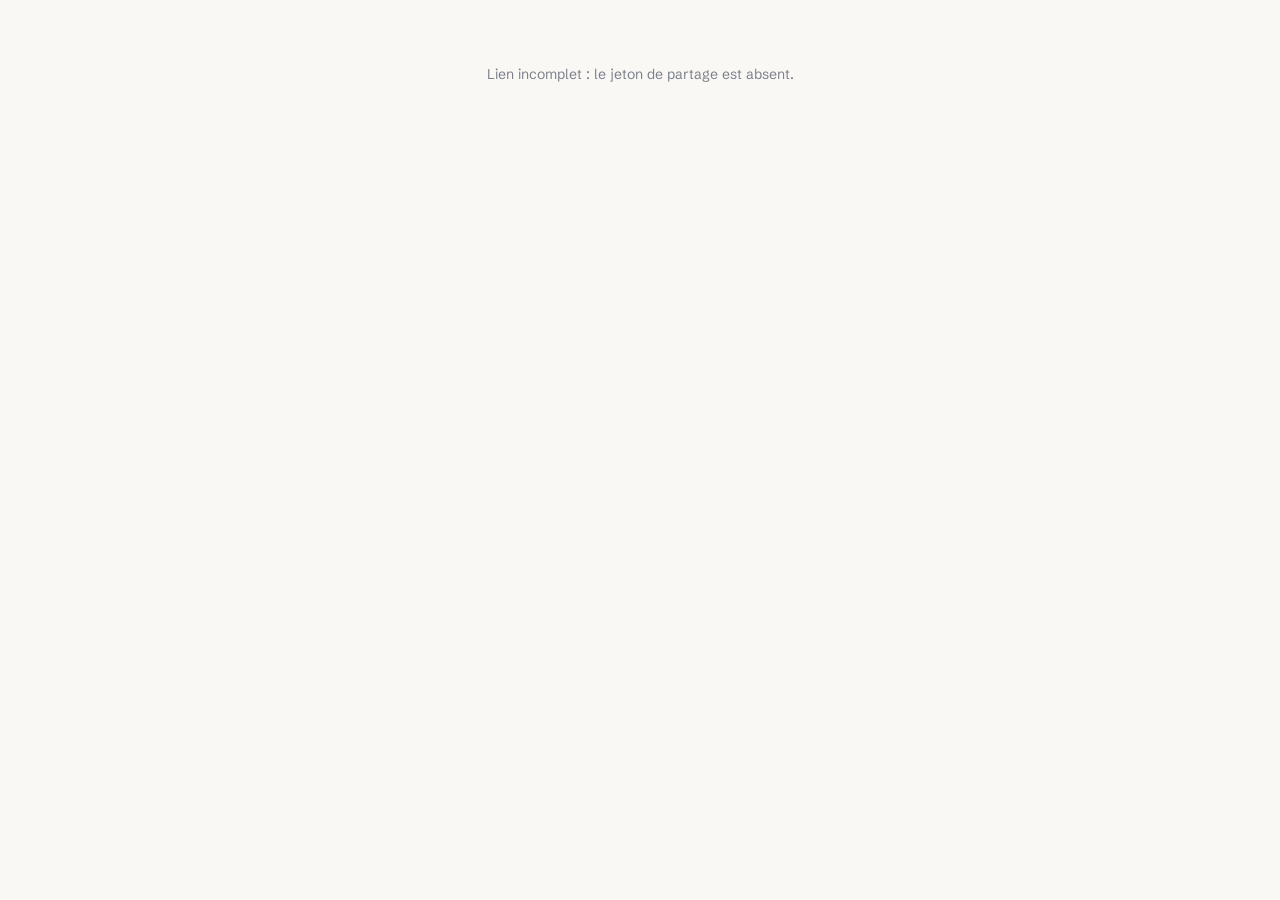
<file: share.html>
<!doctype html>
<html lang="fr">
<head>
  <meta charset="UTF-8" />
  <meta name="viewport" content="width=device-width,initial-scale=1,viewport-fit=cover" />
  <meta name="theme-color" content="#101115" />
  <meta name="robots" content="noindex,nofollow" />
  <title>Projet partagé — La Cigogne D'Ailleurs</title>
  <link rel="preconnect" href="https://fonts.googleapis.com">
  <link rel="preconnect" href="https://fonts.gstatic.com" crossorigin>
  <link href="https://fonts.googleapis.com/css2?family=Schibsted+Grotesk:wght@400;500;600;700&display=swap" rel="stylesheet">
  <link rel="stylesheet" href="css/style.css" />
  <style>
    /* Vue client : une seule colonne, aucune commande d'édition. */
    body.share { background: var(--paper-warm); color: var(--ink); }
    .share-page { max-width: 1080px; margin: 0 auto; padding: 24px 20px 64px; }
    .share-top { display: flex; align-items: center; justify-content: space-between; gap: 16px; margin-bottom: 20px; }
    .share-top h1 { font-size: 22px; margin: 0; }
    .share-top small { color: var(--ink-mute); }
    .share-badge {
      padding: 4px 10px; border-radius: 999px; font-size: 12px; font-weight: 600;
      background: color-mix(in srgb, var(--brand) 26%, transparent);
    }
    .share-media {
      background: var(--stage); border-radius: 16px; overflow: hidden;
      display: grid; place-items: center; min-height: 260px; margin-bottom: 20px;
    }
    .share-media img { display: block; max-width: 100%; max-height: 72vh; }
    .share-grid { display: grid; grid-template-columns: 1.4fr 1fr; gap: 20px; align-items: start; }
    .share-items { display: grid; gap: 8px; }
    .share-item {
      display: grid; grid-template-columns: 44px 1fr auto; gap: 10px; align-items: center;
      padding: 10px; background: var(--paper); border: 1px solid var(--line); border-radius: 12px;
    }
    .share-item span.media { width: 44px; height: 34px; display: grid; place-items: center; }
    .share-item span.media svg, .share-item span.media img { max-width: 100%; max-height: 100%; }
    .share-item b { font-size: 13.5px; font-weight: 600; }
    .share-item small { display: block; color: var(--ink-mute); font-size: 11.5px; }
    .share-item i { font-style: normal; font-variant-numeric: tabular-nums; font-weight: 600; }
    .share-total { display: flex; justify-content: space-between; padding: 14px 10px 0; font-size: 16px; font-weight: 700; }
    .comment { padding: 10px; border: 1px solid var(--line); border-radius: 12px; background: var(--paper); margin-bottom: 8px; }
    .comment strong { display: block; font-size: 13px; }
    .comment small { color: var(--ink-mute); font-size: 11.5px; }
    .comment p { margin: 6px 0 0; font-size: 13.5px; }
    .share-state { padding: 40px 20px; text-align: center; color: var(--ink-mute); }
    textarea {
      width: 100%; min-height: 84px; padding: 10px; font: inherit; resize: vertical;
      border: 1px solid var(--line); border-radius: 10px; background: var(--paper); color: var(--ink);
    }
    @media (max-width: 860px) { .share-grid { grid-template-columns: 1fr; } }
  </style>
</head>
<body class="share">
  <main class="share-page">
    <div id="shareState" class="share-state">Ouverture du projet…</div>

    <div id="shareContent" hidden>
      <header class="share-top">
        <div>
          <h1 id="shareTitle">Projet</h1>
          <small id="shareAuthor"></small>
        </div>
        <span class="share-badge" id="sharePermission">Lecture seule</span>
      </header>

      <div class="share-media">
        <img id="shareImage" alt="Aperçu de la composition" hidden>
        <p id="shareNoImage" class="share-state" hidden>Aucun aperçu n'a été enregistré pour ce projet.</p>
      </div>

      <div class="share-grid">
        <section>
          <h2 class="card__title">Meubles proposés</h2>
          <div id="shareItems" class="share-items"></div>
          <div class="share-total"><span>Total estimé</span><strong id="shareTotal">0 DA</strong></div>
        </section>

        <aside id="shareComments" hidden>
          <h2 class="card__title">Vos retours</h2>
          <div id="commentList"></div>
          <form id="commentForm" class="form">
            <label class="field">
              <span>Votre nom</span>
              <input id="commentName" type="text" maxlength="120" placeholder="Nom" required>
            </label>
            <label class="field">
              <span>Commentaire</span>
              <textarea id="commentBody" maxlength="4000" placeholder="Le canapé est un peu grand pour la pièce…" required></textarea>
            </label>
            <p id="commentError" class="form__error" role="alert" hidden></p>
            <button class="btn btn--primary btn--block" type="submit">Envoyer</button>
          </form>
        </aside>
      </div>
    </div>
  </main>

  <script src="js/config.js"></script>
  <script src="js/api.js"></script>
  <script src="js/furniture-data.js"></script>
  <script>
  /* =========================================================
     Vue client : lecture seule, sans jeton de compte.
     Elle n'appelle que /api/shared/{token} — le lien ne donne
     accès à rien d'autre que ce projet.
     ========================================================= */
  (async () => {
    "use strict";
    const $ = id => document.getElementById(id);
    const params = new URLSearchParams(window.location.search);
    const token = params.get("t") || params.get("token") || "";
    const API = window.CigogneAPI;
    const escapeHtml = v => String(v ?? "").replace(/[&<>"']/g, c =>
      ({ "&": "&amp;", "<": "&lt;", ">": "&gt;", '"': "&quot;", "'": "&#39;" }[c]));

    if (!token) {
      $("shareState").textContent = "Lien incomplet : le jeton de partage est absent.";
      return;
    }

    let payload;
    try {
      payload = await API.readShared(token);
    } catch (err) {
      $("shareState").textContent = err.offline
        ? "Service indisponible pour le moment. Réessayez dans quelques minutes."
        : err.message;
      return;
    }

    const project = payload.project || {};
    const doc = project.state || {};

    $("shareState").hidden = true;
    $("shareContent").hidden = false;
    $("shareTitle").textContent = project.name || "Projet";
    $("shareAuthor").textContent = payload.author?.display_name
      ? `Proposé par ${payload.author.display_name}`
      : "";
    $("sharePermission").textContent = payload.can_comment ? "Commentaires ouverts" : "Lecture seule";

    if (project.room_url) {
      const image = $("shareImage");
      image.src = project.room_url;
      image.hidden = false;
      image.addEventListener("error", () => {
        image.hidden = true;
        $("shareNoImage").hidden = false;
      });
    } else {
      $("shareNoImage").hidden = false;
    }

    /* Liste des meubles : on relit le catalogue local pour la vignette,
       et le document pour les quantités et les prix réellement retenus. */
    const items = doc.items || [];
    const grouped = new Map();
    for (const item of items) {
      const key = `${item.entryId}|${item.color}`;
      const current = grouped.get(key) || { item, count: 0 };
      current.count += 1;
      grouped.set(key, current);
    }

    $("shareItems").innerHTML = grouped.size
      ? [...grouped.values()].map(({ item, count }) => {
          const entry = window.catalogEntry?.(item.entryId);
          const media = entry?.make ? entry.make(item.color) : "";
          const unit = window.formatPrice(item.price || 0);
          return `
            <div class="share-item">
              <span class="media">${media}</span>
              <span>
                <b>${escapeHtml(item.name)}${count > 1 ? ` × ${count}` : ""}</b>
                <small>${entry?.sku ? escapeHtml(entry.sku) + " · " : ""}${unit} l'unité</small>
              </span>
              <i>${window.formatPrice((item.price || 0) * count)}</i>
            </div>`;
        }).join("")
      : `<p class="share-state">Aucun meuble dans cette proposition.</p>`;

    $("shareTotal").textContent = window.formatPrice(
      items.reduce((sum, item) => sum + (Number(item.price) || 0), 0)
    );

    /* Commentaires, si le lien les autorise. */
    if (payload.can_comment) {
      $("shareComments").hidden = false;
      const renderComments = async () => {
        try {
          const data = await API.sharedComments(token);
          $("commentList").innerHTML = (data.comments || []).length
            ? data.comments.map(c => `
                <div class="comment">
                  <strong>${escapeHtml(c.author_name)}</strong>
                  <small>${new Date(c.created_at).toLocaleString("fr-FR")}</small>
                  <p>${escapeHtml(c.body)}</p>
                </div>`).join("")
            : `<p class="share-state">Aucun commentaire pour l'instant.</p>`;
        } catch (err) {
          $("commentList").innerHTML = `<p class="form__error">${escapeHtml(err.message)}</p>`;
        }
      };
      await renderComments();

      $("commentForm").addEventListener("submit", async event => {
        event.preventDefault();
        const error = $("commentError");
        error.hidden = true;
        try {
          await API.addSharedComment(token, {
            author_name: $("commentName").value.trim() || "Client",
            body: $("commentBody").value.trim(),
          });
          $("commentBody").value = "";
          await renderComments();
        } catch (err) {
          error.textContent = err.message;
          error.hidden = false;
        }
      });
    }
  })();
  </script>
</body>
</html>
</file>
<file: css/style.css>
/* =========================================================
   La Cigogne D'Ailleurs — Interface
   1. Jetons        4. Panneaux
   2. Structure     5. Calques sur la photo
   3. Contrôles     6. Modules injectés / responsive
   ========================================================= */

/* ---------------- 1. Jetons ---------------- */
:root {
  --ink: #14151A;
  --ink-soft: #4A4E58;
  --ink-mute: #7C818C;
  --line: #E7E4DE;
  --line-soft: #F1EFEA;
  --paper: #FFFFFF;
  --paper-warm: #FAF8F5;
  --stage: #101115;
  --stage-2: #191A20;

  --amber: #FFC42E;
  --amber-deep: #E5A800;
  --ai: #6B4DF6;
  --ai-deep: #5636E0;
  --ai-soft: #F1EDFF;
  --ok: #0F7A57;
  --ok-soft: #E7F6EF;
  --danger: #D23B3B;
  --danger-soft: #FCEDED;

  --r-sm: 8px;
  --r-md: 12px;
  --r-lg: 18px;
  --r-xl: 24px;
  --shadow-1: 0 1px 2px rgba(20, 21, 26, .06), 0 4px 12px rgba(20, 21, 26, .06);
  --shadow-2: 0 12px 32px rgba(15, 16, 20, .16);
  --shadow-3: 0 24px 60px rgba(8, 9, 12, .38);

  --rail-w: 76px;
  --panel-w: 360px;
  --bar-h: 60px;

  --ui: "Schibsted Grotesk", ui-sans-serif, -apple-system, BlinkMacSystemFont, "Segoe UI", Roboto, Helvetica, Arial, sans-serif;

  /* Alias pour les cartes injectées par les modules 3D. */
  --text-main: var(--ink);
  --text-muted: var(--ink-mute);
  --border-light: var(--line);
  --surface-2: var(--paper-warm);
  --accent-gold: var(--amber-deep);
  --success: var(--ok);
  --radius-sm: var(--r-sm);
}

* { box-sizing: border-box; }
html, body {
  margin: 0; padding: 0; height: 100%;
  background: var(--stage); color: var(--ink);
  font-family: var(--ui); font-size: 14px; line-height: 1.45;
  -webkit-font-smoothing: antialiased; text-rendering: optimizeLegibility;
  overflow: hidden; overscroll-behavior: none;
}
button, input, select, textarea { font: inherit; color: inherit; }
button { cursor: pointer; background: none; border: 0; padding: 0; }
h1, h2, h3 { margin: 0; font-weight: 600; letter-spacing: -.015em; }
p { margin: 0; }
svg { display: block; }
:focus-visible { outline: 2px solid var(--ai); outline-offset: 2px; border-radius: 6px; }
.compat { position: absolute; left: -9999px; width: 1px; height: 1px; overflow: hidden; opacity: 0; pointer-events: none; }

/* ---------------- 2. Structure ---------------- */
.app { display: grid; grid-template-rows: var(--bar-h) 1fr; height: 100dvh; }

.appbar {
  display: grid; grid-template-columns: auto 1fr auto; align-items: center; gap: 20px;
  padding: 0 16px 0 18px; background: var(--paper); border-bottom: 1px solid var(--line);
  z-index: 40;
}
.brand { display: flex; align-items: center; gap: 10px; text-decoration: none; color: inherit; }
.brand__mark {
  width: 34px; height: 34px; display: grid; place-items: center; border-radius: 10px;
  background: var(--amber); color: #2A2100;
}
.brand__mark svg { width: 22px; height: 22px; }
.brand__text { font-size: 14px; font-weight: 600; letter-spacing: -.02em; white-space: nowrap; }

.doc { display: flex; flex-direction: column; justify-content: center; min-width: 0; }
.doc__name {
  font-size: 14px; font-weight: 600; letter-spacing: -.01em; padding: 2px 8px; margin-left: -8px;
  border-radius: var(--r-sm); max-width: 380px; white-space: nowrap; overflow: hidden; text-overflow: ellipsis;
}
.doc__name:hover { background: var(--line-soft); }
.doc__name:focus { background: var(--line-soft); outline: 2px solid var(--ai); }
.doc__meta { font-size: 12px; color: var(--ink-mute); padding-left: 0; }

.appbar__actions { display: flex; align-items: center; gap: 8px; }
.appbar-more { position: relative; display: none; }
.appbar-more .appbar__more { display: none; }
.appbar-more__menu {
  position: absolute; top: calc(100% + 8px); right: 0; z-index: 90;
  display: flex; flex-direction: column; min-width: 168px; padding: 6px;
  background: var(--paper); border: 1px solid var(--line); border-radius: 14px;
  box-shadow: 0 12px 32px rgba(0,0,0,.18);
}
.appbar-more__menu button {
  display: flex; align-items: center; gap: 10px; padding: 10px 12px; border: 0; background: none;
  border-radius: 10px; font: inherit; font-size: 13px; color: var(--ink); text-align: left; cursor: pointer;
}
.appbar-more__menu button svg { width: 17px; height: 17px; flex: none; fill: none; stroke: currentColor; stroke-width: 1.7; stroke-linecap: round; stroke-linejoin: round; }
.appbar-more__menu button:hover, .appbar-more__menu button:focus-visible { background: var(--line-soft); }
.appbar-more__menu button:disabled { opacity: .4; cursor: not-allowed; }
.btn-group { display: flex; gap: 2px; padding: 2px; background: var(--line-soft); border-radius: 10px; }
.total { display: flex; flex-direction: column; align-items: flex-end; padding: 0 10px 0 6px; line-height: 1.2; }
.total small { font-size: 11px; color: var(--ink-mute); }
.total strong { font-size: 15px; font-weight: 600; font-variant-numeric: tabular-nums; }

.workspace { display: grid; grid-template-columns: var(--rail-w) auto 1fr; min-height: 0; position: relative; }

/* Rail */
.rail {
  display: flex; flex-direction: column; align-items: center; gap: 4px; padding: 12px 8px;
  background: var(--paper); border-right: 1px solid var(--line); z-index: 30;
}
.rail__spacer { flex: 1; }
.rail__btn {
  position: relative; width: 60px; padding: 9px 4px 8px; border-radius: var(--r-md);
  display: grid; justify-items: center; gap: 5px; color: var(--ink-mute); transition: background .16s, color .16s;
}
.rail__btn svg { width: 21px; height: 21px; fill: none; stroke: currentColor; stroke-width: 1.6; stroke-linecap: round; stroke-linejoin: round; }
.rail__btn span { font-size: 11px; font-weight: 500; letter-spacing: -.01em; }
.rail__btn:hover { background: var(--line-soft); color: var(--ink); }
.rail__btn.is-active { background: var(--ink); color: #fff; }
.rail__badge {
  position: absolute; top: 4px; right: 8px; min-width: 18px; height: 18px; padding: 0 5px;
  display: grid; place-items: center; border-radius: 9px; background: var(--amber); color: #2A2100;
  font-size: 11px; font-weight: 600;
}

/* Panneau */
.panel {
  position: relative; width: var(--panel-w); display: flex; flex-direction: column;
  background: var(--paper); border-right: 1px solid var(--line); min-height: 0;
  transition: width .26s cubic-bezier(.4, 0, .2, 1);
}
.panel.is-collapsed { width: 0; border-right: 0; }
.panel.is-collapsed > * { opacity: 0; pointer-events: none; }
.panel__view { display: none; flex-direction: column; min-height: 0; flex: 1; }
.panel__view.is-active { display: flex; }
.panel__head { padding: 20px 20px 14px; border-bottom: 1px solid var(--line-soft); }
.panel__head--tight { padding-bottom: 16px; }
.panel__head h2 { font-size: 20px; }
.panel__head p { margin-top: 5px; font-size: 13px; color: var(--ink-mute); }
.panel__tools { padding: 14px 20px; display: grid; gap: 10px; border-bottom: 1px solid var(--line-soft); }
.panel__scroll { flex: 1; overflow-y: auto; overscroll-behavior: contain; padding: 16px 20px 28px; display: grid; gap: 14px; align-content: start; }
.panel__scroll::-webkit-scrollbar { width: 10px; }
.panel__scroll::-webkit-scrollbar-thumb { background: #DEDAD3; border: 3px solid var(--paper); border-radius: 6px; }
.panel__empty { font-size: 13px; color: var(--ink-mute); text-align: center; padding: 28px 12px; }
.panel__foot { border-top: 1px solid var(--line); padding: 14px 20px 18px; display: grid; gap: 12px; background: var(--paper); }
.panel__total { display: flex; justify-content: space-between; align-items: baseline; }
.panel__total span { font-size: 13px; color: var(--ink-mute); }
.panel__total strong { font-size: 20px; font-variant-numeric: tabular-nums; }
.panel__foot-actions { display: grid; grid-template-columns: auto 1fr; gap: 8px; }

.panel__collapse {
  position: absolute; top: 18px; right: 12px; width: 28px; height: 28px; border-radius: 8px;
  display: grid; place-items: center; color: var(--ink-mute); z-index: 2;
}
.panel__collapse:hover { background: var(--line-soft); color: var(--ink); }
.panel__collapse svg { width: 18px; height: 18px; fill: none; stroke: currentColor; stroke-width: 1.8; stroke-linecap: round; stroke-linejoin: round; }
.panel-expand {
  position: absolute; left: calc(var(--rail-w) + 10px); top: 14px; z-index: 35;
  width: 30px; height: 30px; border-radius: 9px; background: var(--paper); border: 1px solid var(--line);
  display: none; place-items: center; box-shadow: var(--shadow-1); color: var(--ink-soft);
}
.panel.is-collapsed ~ .panel-expand { display: grid; }
.panel-expand svg { width: 17px; height: 17px; fill: none; stroke: currentColor; stroke-width: 1.8; stroke-linecap: round; stroke-linejoin: round; }

/* Scène */
.stage { position: relative; overflow: hidden; background: var(--stage); min-width: 0; }
.stage-wrap { position: absolute; inset: 0; overflow: hidden; }
#stage, #threeStage {
  position: absolute; inset: 0; width: 100% !important; height: 100% !important;
  display: block; touch-action: none; z-index: 1;
}
#threeStage { z-index: 2; opacity: 0; background: transparent; }
/* La gomme IA remet un pointer-events inline : on garantit que le canvas
   3D inactif ne vole jamais les clics destinés à la photo. */
#threeStage:not(.active) { pointer-events: none !important; }
#threeStage.active { pointer-events: auto; }
#threeStage.active { opacity: 1; }
.stage.is-file-over::after {
  content: "Déposez la photo pour l'ouvrir";
  position: absolute; inset: 16px; z-index: 55; display: grid; place-items: center;
  border: 2px dashed rgba(255, 255, 255, .5); border-radius: var(--r-xl);
  background: rgba(16, 17, 21, .62); color: #fff; font-size: 15px; font-weight: 500;
}
.stage-wrap.is-drop-target::after {
  content: ""; position: absolute; inset: 10px; border: 2px dashed rgba(255, 196, 46, .8);
  border-radius: var(--r-xl); z-index: 15; pointer-events: none;
}

/* ---------------- 3. Contrôles ---------------- */
.btn {
  display: inline-flex; align-items: center; justify-content: center; gap: 7px;
  height: 38px; padding: 0 15px; border-radius: 10px; border: 1px solid var(--line);
  background: var(--paper); color: var(--ink); font-size: 13px; font-weight: 500;
  white-space: nowrap; transition: background .15s, border-color .15s, transform .12s, box-shadow .15s;
}
.btn:hover { background: var(--paper-warm); border-color: #D9D5CD; }
.btn:active { transform: translateY(1px); }
.btn--primary { background: var(--ink); border-color: var(--ink); color: #fff; font-weight: 600; }
.btn--primary:hover { background: #24262D; border-color: #24262D; }
.btn--dark { background: var(--paper-warm); border-color: var(--line); font-weight: 600; }
.btn--quiet { background: transparent; border-color: transparent; color: var(--ink-soft); }
.btn--quiet:hover { background: var(--line-soft); border-color: transparent; color: var(--ink); }
.btn--ai { background: var(--ai); border-color: var(--ai); color: #fff; font-weight: 600; }
.btn--ai:hover { background: var(--ai-deep); border-color: var(--ai-deep); }
.btn--block { width: 100%; }
.btn--lg { height: 46px; padding: 0 22px; font-size: 14px; border-radius: 12px; }
.btn.is-loading { pointer-events: none; opacity: .65; }
.btn:disabled { opacity: .45; pointer-events: none; }

.icon-btn {
  width: 34px; height: 34px; border-radius: 9px; display: grid; place-items: center;
  color: var(--ink-soft); transition: background .15s, color .15s;
}
.icon-btn svg { width: 18px; height: 18px; fill: none; stroke: currentColor; stroke-width: 1.7; stroke-linecap: round; stroke-linejoin: round; }
.icon-btn:hover { background: rgba(20, 21, 26, .07); color: var(--ink); }
.icon-btn:disabled { opacity: .3; pointer-events: none; }

.ai-state {
  display: inline-flex; align-items: center; height: 28px; padding: 0 11px 0 9px; border-radius: 999px;
  background: var(--ok-soft); color: #0B6247; font-size: 12px; font-weight: 500; white-space: nowrap;
}
.ai-state::before { content: ""; width: 6px; height: 6px; border-radius: 50%; background: currentColor; margin-right: 7px; }
.ai-state.loading { background: #FFF5DC; color: #8A6400; }
.ai-state.loading::before { animation: pulse 1.1s infinite; }
.ai-state.ok { background: var(--ok-soft); color: #0B6247; }
.ai-state.error { background: var(--danger-soft); color: #A62A2A; }
@keyframes pulse { 50% { opacity: .25; } }

.search { display: flex; align-items: center; gap: 9px; height: 38px; padding: 0 12px; border: 1px solid var(--line); border-radius: 10px; background: var(--paper-warm); }
.search:focus-within { border-color: var(--ink); background: var(--paper); }
.search svg { width: 16px; height: 16px; fill: none; stroke: var(--ink-mute); stroke-width: 1.8; stroke-linecap: round; }
.search input { flex: 1; min-width: 0; border: 0; background: none; outline: 0; font-size: 13px; }
.search input::-webkit-search-cancel-button { filter: grayscale(1); }

.chips { display: flex; gap: 6px; flex-wrap: wrap; }
.chip { height: 30px; padding: 0 12px; border-radius: 999px; border: 1px solid var(--line); background: var(--paper); color: var(--ink-soft); font-size: 12px; font-weight: 500; }
.chip:hover { border-color: #CFCAC1; color: var(--ink); }
.chip.is-active { background: var(--ink); border-color: var(--ink); color: #fff; }

.toggle {
  display: inline-flex; align-items: center; gap: 7px; height: 32px; padding: 0 12px;
  border: 1px solid var(--line); border-radius: 999px; background: var(--paper);
  font-size: 12px; font-weight: 500; color: var(--ink-soft); cursor: pointer; user-select: none;
}
.toggle input { appearance: none; width: 14px; height: 14px; margin: 0; border: 1.5px solid #C9C4BA; border-radius: 4px; background: var(--paper); }
.toggle:has(input:checked) { background: var(--ink); border-color: var(--ink); color: #fff; }
.toggle:has(input:checked) input { background: var(--amber); border-color: var(--amber); }

/* ---------------- 4. Panneaux ---------------- */
.card { border: 1px solid var(--line); border-radius: var(--r-lg); padding: 16px; display: grid; gap: 12px; background: var(--paper); }
.card__title { font-size: 14px; }
.card__hint { font-size: 12px; line-height: 1.5; color: var(--ink-mute); }
.card__row { display: flex; align-items: baseline; justify-content: space-between; gap: 12px; }
.card__label { font-size: 12px; color: var(--ink-mute); }
.card__value { font-size: 13px; font-weight: 500; max-width: 190px; overflow: hidden; text-overflow: ellipsis; white-space: nowrap; }
.card--room.is-loaded { border-color: #D7E7DF; background: linear-gradient(var(--paper), #F7FBF9); }
.card--ai { border-color: #E2DAFF; background: linear-gradient(var(--paper), var(--ai-soft)); }

.bullets { margin: 0; padding-left: 18px; display: grid; gap: 7px; font-size: 12.5px; color: var(--ink-soft); line-height: 1.5; }
.shortcuts { display: grid; grid-template-columns: auto 1fr; gap: 8px 14px; margin: 0; font-size: 12.5px; }
.shortcuts dt { font-weight: 600; color: var(--ink); }
.shortcuts dd { margin: 0; color: var(--ink-mute); }

.steps { list-style: none; margin: 0; padding: 0; display: grid; gap: 9px; }
.steps li { display: flex; align-items: center; gap: 10px; font-size: 13px; color: var(--ink-soft); }
.steps span {
  width: 22px; height: 22px; flex: 0 0 auto; border-radius: 50%; display: grid; place-items: center;
  background: var(--paper); border: 1px solid #DCD3FF; color: var(--ai); font-size: 12px; font-weight: 600;
}
.steps li.is-done { color: var(--ink); }
.steps li.is-done span { background: var(--ai); border-color: var(--ai); color: #fff; }

/* Grille produits */
.product-grid { display: grid; grid-template-columns: 1fr 1fr; gap: 10px; }
.product-card {
  position: relative; display: grid; gap: 8px; padding: 10px; text-align: left;
  border: 1px solid var(--line); border-radius: var(--r-lg); background: var(--paper);
  transition: border-color .16s, box-shadow .16s, transform .16s;
  touch-action: pan-y;
}
.product-card:hover { border-color: #D3CEC4; box-shadow: var(--shadow-1); transform: translateY(-2px); }
.product-card:active { cursor: grabbing; }
.product-card[hidden] { display: none; }
.product-card__media {
  display: grid; place-items: center; height: 84px; border-radius: var(--r-md);
  background: var(--paper-warm); overflow: hidden;
}
.product-card__media img { max-width: 78%; max-height: 74px; object-fit: contain; pointer-events: none; }
.product-card__body { display: grid; gap: 2px; }
.product-card__name { font-size: 12.5px; font-weight: 600; line-height: 1.25; }
.product-card__dims { font-size: 11.5px; color: var(--ink-mute); }
.product-card__price { font-size: 12.5px; font-weight: 600; font-variant-numeric: tabular-nums; }
.product-card__add {
  position: absolute; right: 10px; top: 10px; padding: 4px 9px; border-radius: 999px;
  background: var(--ink); color: #fff; font-size: 11px; font-weight: 500; opacity: 0; transition: opacity .15s;
}
.product-card:hover .product-card__add { opacity: 1; }

.drag-ghost {
  position: fixed; z-index: 999; width: 110px; height: 110px; transform: translate(-50%, -50%);
  display: grid; place-items: center; pointer-events: none;
  filter: drop-shadow(0 12px 22px rgba(0, 0, 0, .35));
}
.drag-ghost img { max-width: 100%; max-height: 100%; }

/* Fiche produit */
.link-back { display: inline-flex; align-items: center; gap: 4px; font-size: 12.5px; color: var(--ink-mute); margin-bottom: 14px; }
.link-back:hover { color: var(--ink); }
.link-back svg { width: 15px; height: 15px; fill: none; stroke: currentColor; stroke-width: 1.8; stroke-linecap: round; stroke-linejoin: round; }
.product-hero { display: grid; grid-template-columns: 92px 1fr; gap: 14px; align-items: center; }
.product-hero__media { display: grid; place-items: center; height: 92px; border-radius: var(--r-md); background: var(--paper-warm); }
.product-hero__media img { max-width: 80%; max-height: 76px; }
.product-hero__copy h2 { font-size: 17px; line-height: 1.2; }
.product-hero__copy p { font-size: 12px; color: var(--ink-mute); margin-top: 4px; }
.product-hero__copy strong { display: block; margin-top: 6px; font-size: 15px; font-variant-numeric: tabular-nums; }

.control-section { display: grid; gap: 10px; padding-bottom: 16px; border-bottom: 1px solid var(--line-soft); }
.control-section:last-of-type { border-bottom: 0; }
.section-label { font-size: 12px; font-weight: 600; color: var(--ink-mute); }
.swatch-row { display: flex; gap: 8px; flex-wrap: wrap; }
.swatch { width: 30px; height: 30px; border-radius: 50%; background: var(--swatch); border: 2px solid var(--paper); box-shadow: 0 0 0 1px var(--line); transition: box-shadow .15s, transform .15s; }
.swatch:hover { transform: scale(1.06); }
.swatch.is-active { box-shadow: 0 0 0 2px var(--ink); }
.dimensions-grid { display: grid; grid-template-columns: 1fr 1fr; gap: 8px; }
.field-inline { display: grid; grid-template-columns: 1fr auto; align-items: center; gap: 4px; padding: 7px 10px; border: 1px solid var(--line); border-radius: 10px; background: var(--paper-warm); }
.field-inline span { grid-column: 1 / -1; font-size: 11px; color: var(--ink-mute); }
.field-inline input { width: 100%; border: 0; background: none; outline: 0; font-size: 13.5px; font-weight: 600; font-variant-numeric: tabular-nums; }
.field-inline input::-webkit-outer-spin-button, .field-inline input::-webkit-inner-spin-button { appearance: none; }
.field-inline em { font-style: normal; font-size: 11.5px; color: var(--ink-mute); }
.readout { display: flex; align-items: baseline; justify-content: space-between; font-size: 12.5px; color: var(--ink-mute); }
.readout strong { font-size: 13.5px; color: var(--ink); font-variant-numeric: tabular-nums; }
.micro-actions { display: grid; grid-auto-flow: column; gap: 6px; }
.micro-actions .btn { height: 32px; padding: 0 8px; font-size: 12px; }
.position-pad { display: grid; grid-template-columns: repeat(3, 1fr); gap: 6px; width: 148px; }
.position-pad .nudge { height: 34px; border: 1px solid var(--line); border-radius: 9px; background: var(--paper); font-size: 14px; color: var(--ink-soft); }
.position-pad .nudge:hover { background: var(--paper-warm); color: var(--ink); }
.position-pad .nudge:nth-child(1) { grid-column: 2; }
.position-pad .nudge:nth-child(2) { grid-column: 1; grid-row: 2; }
.position-pad .nudge:nth-child(3) { grid-column: 3; grid-row: 2; }
.position-pad .nudge:nth-child(4) { grid-column: 2; grid-row: 2; }
.hint { font-size: 12px; color: var(--ink-mute); line-height: 1.5; }
.action-row { display: grid; grid-template-columns: 1fr 1fr; gap: 8px; padding-top: 4px; }
.btn.outline { height: 36px; font-size: 12.5px; }
.btn.danger, .btn.outline.danger { color: var(--danger); border-color: #EFD7D7; }
.btn.danger:hover, .btn.outline.danger:hover { background: var(--danger-soft); }
.btn.ghost { border-color: transparent; background: transparent; color: var(--ink-soft); }
.btn.primary { background: var(--ink); border-color: var(--ink); color: #fff; }

.big-range { -webkit-appearance: none; appearance: none; width: 100%; height: 22px; background: none; }
.big-range::-webkit-slider-runnable-track { height: 4px; border-radius: 2px; background: #E4E0D9; }
.big-range::-moz-range-track { height: 4px; border-radius: 2px; background: #E4E0D9; }
.big-range::-webkit-slider-thumb { -webkit-appearance: none; width: 18px; height: 18px; margin-top: -7px; border-radius: 50%; background: var(--paper); border: 1px solid #CFC9BF; box-shadow: var(--shadow-1); }
.big-range::-moz-range-thumb { width: 18px; height: 18px; border-radius: 50%; background: var(--paper); border: 1px solid #CFC9BF; box-shadow: var(--shadow-1); }
.big-range:active::-webkit-slider-thumb { border-color: var(--ink); }

.advanced-details { border-top: 1px solid var(--line-soft); padding-top: 12px; }
.advanced-details summary { font-size: 12.5px; color: var(--ink-mute); cursor: pointer; list-style: none; }
.advanced-details summary::-webkit-details-marker { display: none; }
.advanced-details summary::before { content: "＋ "; }
.advanced-details[open] summary::before { content: "－ "; }
.advanced-copy { display: grid; gap: 6px; padding-top: 10px; font-size: 12px; color: var(--ink-mute); }
.advanced-copy b { color: var(--ink); font-weight: 600; }
.field { display: grid; gap: 4px; margin-bottom: 10px; }
.field label { display: flex; justify-content: space-between; font-size: 12px; color: var(--ink-mute); }

.similar { display: grid; gap: 10px; }
.similar h3 { font-size: 13px; }
.similar-row { display: grid; grid-template-columns: 1fr 1fr; gap: 8px; }
.similar-card { display: grid; gap: 4px; padding: 8px; border: 1px solid var(--line); border-radius: var(--r-md); text-align: left; }
.similar-card:hover { border-color: #CFCAC1; background: var(--paper-warm); }
.similar-card img { height: 52px; object-fit: contain; }
.similar-card__name { font-size: 11.5px; font-weight: 600; line-height: 1.2; }
.similar-card__price { font-size: 11.5px; color: var(--ink-mute); }

/* Pièce */
.sample-row { display: grid; grid-template-columns: repeat(3, 1fr); gap: 8px; }
.sample { display: grid; gap: 6px; font-size: 11.5px; color: var(--ink-soft); }
.sample__img { height: 58px; border-radius: var(--r-md); background: var(--paper-warm) center/cover; border: 1px solid var(--line); }
.sample:hover .sample__img { border-color: var(--ink); }
.sample.is-loading { opacity: .5; pointer-events: none; }
.analysis { display: grid; gap: 6px; padding: 12px; border-radius: var(--r-md); background: var(--paper-warm); }
.analysis__row { display: flex; justify-content: space-between; font-size: 12.5px; color: var(--ink-mute); }
.analysis__row b { color: var(--ink); font-weight: 600; }
.overlay-group { display: grid; gap: 8px; }
.overlay-toggles { display: flex; gap: 6px; flex-wrap: wrap; }
.overlay-toggles .toggle { display: none; }

/* Récapitulatif */
.summary-list { display: grid; gap: 8px; }
.summary-row {
  display: grid; grid-template-columns: 46px 1fr auto; gap: 12px; align-items: center;
  padding: 10px; border: 1px solid var(--line); border-radius: var(--r-md); cursor: pointer; text-align: left;
}
.summary-row:hover { background: var(--paper-warm); }
.summary-row img { width: 46px; height: 40px; object-fit: contain; }
.summary-row strong { display: block; font-size: 12.5px; font-weight: 600; }
.summary-row span { font-size: 11.5px; color: var(--ink-mute); }
.summary-row b { font-size: 13px; font-variant-numeric: tabular-nums; }

/* ---------------- 5. Calques sur la photo ---------------- */
.object-bar {
  position: absolute; top: 0; left: 0; z-index: 20; display: flex; align-items: center; gap: 2px;
  padding: 6px; border-radius: 14px; background: rgba(22, 23, 28, .92); color: #fff;
  box-shadow: var(--shadow-3); backdrop-filter: blur(14px); -webkit-backdrop-filter: blur(14px);
  opacity: 0; pointer-events: none; transition: opacity .16s ease;
}
.object-bar.is-visible { opacity: 1; pointer-events: auto; }
.object-bar__name { padding: 0 10px 0 8px; font-size: 12.5px; font-weight: 500; max-width: 160px; overflow: hidden; text-overflow: ellipsis; white-space: nowrap; }
.object-bar__sep { width: 1px; height: 22px; background: rgba(255, 255, 255, .16); margin-right: 4px; }
.object-bar__btn { display: grid; justify-items: center; gap: 3px; padding: 6px 10px; border-radius: 10px; color: rgba(255, 255, 255, .82); transition: background .14s, color .14s; }
.object-bar__btn svg { width: 17px; height: 17px; fill: none; stroke: currentColor; stroke-width: 1.7; stroke-linecap: round; stroke-linejoin: round; }
.object-bar__btn b { font-size: 10.5px; font-weight: 500; }
.object-bar__btn:hover { background: rgba(255, 255, 255, .13); color: #fff; }
.object-bar__btn--danger:hover { background: rgba(210, 59, 59, .28); color: #FFD9D9; }

.ai-banner {
  position: absolute; left: 50%; top: 20px; z-index: 45; transform: translate(-50%, -14px);
  display: flex; align-items: center; gap: 14px; padding: 10px 12px 10px 16px; border-radius: 16px;
  background: rgba(22, 23, 28, .94); color: #fff; box-shadow: var(--shadow-3);
  opacity: 0; pointer-events: none; transition: opacity .18s ease, transform .18s ease;
}
.ai-banner.is-visible { opacity: 1; transform: translate(-50%, 0); pointer-events: auto; }
.ai-banner__pulse { width: 10px; height: 10px; border-radius: 50%; background: var(--amber); box-shadow: 0 0 0 0 rgba(255, 196, 46, .7); animation: ring 1.8s infinite; }
.ai-banner[data-phase="ready"] .ai-banner__pulse { background: var(--ai); box-shadow: none; animation: none; }
@keyframes ring { 70% { box-shadow: 0 0 0 12px rgba(255, 196, 46, 0); } 100% { box-shadow: 0 0 0 0 rgba(255, 196, 46, 0); } }
.ai-banner__copy { display: grid; gap: 2px; }
.ai-banner__copy strong { font-size: 13px; font-weight: 600; }
.ai-banner__copy small { font-size: 11.5px; color: rgba(255, 255, 255, .62); }
.ai-banner .btn--quiet { color: rgba(255, 255, 255, .7); }
.ai-banner .btn--quiet:hover { background: rgba(255, 255, 255, .12); color: #fff; }

.ai-processing {
  position: absolute; left: 50%; top: 20px; z-index: 50; transform: translate(-50%, -10px);
  display: flex; align-items: center; gap: 10px; padding: 11px 18px; border-radius: 999px;
  background: rgba(22, 23, 28, .94); color: #fff; font-size: 13px; box-shadow: var(--shadow-3);
  opacity: 0; pointer-events: none; transition: opacity .18s, transform .18s;
}
.ai-processing.is-visible { opacity: 1; transform: translate(-50%, 0); }
.spinner { width: 15px; height: 15px; border: 2px solid rgba(255, 255, 255, .25); border-top-color: var(--amber); border-radius: 50%; animation: spin .8s linear infinite; }
@keyframes spin { to { transform: rotate(360deg); } }

.viewbar { position: absolute; left: 50%; bottom: 22px; transform: translateX(-50%); z-index: 25; display: flex; gap: 8px; }
.segmented { display: flex; gap: 2px; padding: 4px; border-radius: 12px; background: rgba(22, 23, 28, .86); box-shadow: var(--shadow-3); backdrop-filter: blur(14px); -webkit-backdrop-filter: blur(14px); }
.segmented__btn { height: 34px; padding: 0 18px; border-radius: 9px; color: rgba(255, 255, 255, .72); font-size: 13px; font-weight: 500; transition: background .15s, color .15s; }
.segmented__btn:hover { color: #fff; }
.segmented__btn.is-active { background: #fff; color: var(--ink); font-weight: 600; }
.segmented__btn.is-loading { opacity: .6; pointer-events: none; }

.toasts { position: absolute; left: 20px; bottom: 20px; z-index: 60; display: grid; gap: 8px; justify-items: start; max-width: min(420px, 60%); }
.toast {
  padding: 10px 14px; border-radius: 12px; font-size: 13px; line-height: 1.4;
  background: rgba(22, 23, 28, .94); color: #fff; box-shadow: var(--shadow-3);
  opacity: 0; transform: translateY(8px); transition: opacity .22s, transform .22s;
}
.toast.is-in { opacity: 1; transform: translateY(0); }
.toast--warn { background: #FFF6E0; color: #6B4A00; }
.toast--error { background: #FDECEC; color: #8F2222; }

/* Accueil */
.empty { position: absolute; inset: 0; z-index: 58; display: grid; place-items: center; padding: 24px; background: radial-gradient(90% 80% at 50% 10%, #1B1D23 0%, #0C0D11 100%); }
.empty__card { max-width: 480px; text-align: center; color: #fff; }
.empty__kicker { font-size: 12px; color: var(--amber); font-weight: 500; }
.empty__card h1 { margin: 14px 0 12px; font-size: clamp(26px, 3.2vw, 34px); line-height: 1.12; letter-spacing: -.03em; }
.empty__card p { font-size: 14.5px; line-height: 1.55; color: rgba(255, 255, 255, .66); }
.empty__actions { display: flex; gap: 10px; justify-content: center; margin: 26px 0 14px; flex-wrap: wrap; }
.empty__card .btn--primary { background: #fff; border-color: #fff; color: var(--ink); }
.empty__card .btn--primary:hover { background: var(--amber); border-color: var(--amber); }
.empty__card .btn--quiet { color: rgba(255, 255, 255, .8); border-color: rgba(255, 255, 255, .22); }
.empty__card .btn--quiet:hover { background: rgba(255, 255, 255, .1); color: #fff; }
.empty__card small { font-size: 12px; color: rgba(255, 255, 255, .4); }

/* Variante claire du segmenté, à l'intérieur d'un panneau blanc. */
.segmented--light { background: var(--paper-warm); border: 1px solid var(--line); box-shadow: none; backdrop-filter: none; padding: 3px; }
.segmented--light .segmented__btn { flex: 1; height: 32px; padding: 0 10px; font-size: 12.5px; color: var(--ink-mute); }
.segmented--light .segmented__btn:hover { color: var(--ink); }
.segmented--light .segmented__btn.is-active { background: var(--paper); color: var(--ink); box-shadow: var(--shadow-1); }

/* Gomme IA active : la photo passe en mode ciblage. */
.btn.is-active { background: var(--ai-deep); border-color: var(--ai-deep); color: #fff; }
.is-erasing .stage-wrap::before {
  content: ""; position: absolute; inset: 0; z-index: 12; pointer-events: none;
  box-shadow: inset 0 0 0 2px rgba(107, 77, 246, .55), inset 0 0 90px rgba(107, 77, 246, .18);
}

/* ---------------- 6. Modules injectés ---------------- */
#friendly3DControls {
  position: absolute !important; z-index: 170 !important; display: grid !important; gap: 8px;
  padding: 10px; border-radius: 14px; background: rgba(22, 23, 28, .94); color: #fff;
  box-shadow: var(--shadow-3); backdrop-filter: blur(14px); -webkit-backdrop-filter: blur(14px);
  pointer-events: auto !important;
}
.friendly3d-name { display: flex; align-items: center; gap: 7px; font-size: 12px; font-weight: 600; }
.friendly3d-dot { width: 7px; height: 7px; border-radius: 50%; background: var(--amber); }
.friendly3d-actions { display: flex; gap: 4px; }
.friendly3d-actions button { display: flex; align-items: center; gap: 5px; height: 32px; padding: 0 10px; border-radius: 9px; background: rgba(255, 255, 255, .08); color: rgba(255, 255, 255, .85); font-size: 11.5px; }
.friendly3d-actions button:hover, .friendly3d-actions button.active { background: rgba(255, 255, 255, .18); color: #fff; }
.friendly3d-actions button.danger:hover { background: rgba(210, 59, 59, .3); color: #FFD9D9; }
.friendly3d-tip { font-size: 11px; color: rgba(255, 255, 255, .55); }

.phase3d-card, .phase3e-card { margin-top: 16px; }
.phase3d-card .section-label span, .phase3e-card .section-label span { font-size: 12px; }
.phase3d-card select, .phase3e-card select { font-family: inherit; }

/* ---------------- 7. Responsive ---------------- */
@media (max-width: 1180px) {
  :root { --panel-w: 320px; }
  .brand__text { display: none; }
  .appbar__actions .btn--quiet { display: none; }
}
@media (max-width: 900px) {
  :root { --rail-w: 64px; --bar-h: 56px; }
  .doc__meta { display: none; }
  .total { display: none; }
  .rail__btn { width: 52px; }
  .rail__btn span { font-size: 10px; }
}
@media (max-width: 760px) {
  .app { grid-template-rows: var(--bar-h) 1fr; }
  .workspace { grid-template-columns: 1fr; grid-template-rows: 1fr auto; }
  .rail {
    grid-row: 2; flex-direction: row; justify-content: space-around; align-items: center;
    padding: 6px 8px calc(6px + env(safe-area-inset-bottom)); border-right: 0; border-top: 1px solid var(--line);
  }
  .rail__spacer { display: none; }
  .panel {
    position: absolute; left: 0; right: 0; bottom: 0; top: auto; width: auto !important; height: 62dvh;
    border-right: 0; border-top: 1px solid var(--line); border-radius: 20px 20px 0 0;
    box-shadow: 0 -18px 50px rgba(0, 0, 0, .28); z-index: 45; transition: transform .26s cubic-bezier(.4, 0, .2, 1);
  }
  .panel.is-collapsed { transform: translateY(100%); }
  .panel.is-collapsed > * { opacity: 1; }
  .panel-expand, .panel__collapse { top: 12px; }
  .panel__collapse { transform: rotate(-90deg); }
  .panel.is-collapsed ~ .panel-expand { display: none; }
  .stage { grid-row: 1; }
  .viewbar { bottom: 14px; }
  .toasts { left: 12px; right: 12px; bottom: calc(64px + env(safe-area-inset-bottom)); max-width: none; z-index: 95; }
  .object-bar__sep { display: none; }
  .empty__card h1 { font-size: 24px; }
}


/* ---------------- 8. Phase 6 — compte, projets, produit, géométrie ---------------- */

/* Favori sur la carte produit : cible confortable, jamais sous le pouce
   de l'ajout au décor. */
.product-card { position: relative; }
.product-card__fav {
  position: absolute; top: 6px; right: 6px; width: 34px; height: 34px;
  display: grid; place-items: center; border-radius: 999px;
  background: rgba(255, 255, 255, .86); border: 1px solid var(--line);
  color: var(--ink-mute); cursor: pointer; transition: color .15s, background .15s, transform .15s;
}
.product-card__fav svg { width: 17px; height: 17px; fill: none; stroke: currentColor; stroke-width: 1.7; }
.product-card__fav:hover { transform: scale(1.06); color: var(--ink); }
.product-card__fav.is-on { color: #E25848; }
.product-card__fav.is-on svg { fill: currentColor; stroke: currentColor; }
.product-card__stock { font-size: 11px; color: var(--ink-mute); }
.thumb-fallback { display: block; width: 100%; }
.thumb-fallback svg { width: 100%; height: 100%; }

.panel__notice {
  display: flex; align-items: center; justify-content: space-between; gap: 10px;
  padding: 8px 10px; margin-top: 8px; border-radius: 10px;
  background: color-mix(in srgb, var(--ai) 10%, transparent);
  font-size: 12.5px; color: var(--ink);
}
.panel__notice button {
  border: 0; background: none; color: var(--ai); font: inherit; font-weight: 600; cursor: pointer;
}

/* Jauges : quotas du compte et confiance de la reconstruction. */
.usage { margin: 10px 0 4px; }
.usage__head { display: flex; justify-content: space-between; font-size: 12px; color: var(--ink-mute); }
.usage__head b { color: var(--ink); font-variant-numeric: tabular-nums; }
.usage__track { height: 6px; margin-top: 5px; border-radius: 999px; background: var(--paper-warm); overflow: hidden; }
.usage__track i { display: block; height: 100%; border-radius: 999px; background: var(--ink); transition: width .3s; }
.usage__track i[data-level="low"] { background: #E2A648; }
.usage__track i[data-level="ok"] { background: #3F9D6B; }

.card--geometry .geometry { margin: 6px 0 10px; }
.card--geometry .geometry strong { display: block; font-size: 20px; font-variant-numeric: tabular-nums; }
.card--geometry .geometry small { color: var(--ink-mute); font-size: 12px; }

/* Formulaires (connexion, partage). */
.form .field { display: grid; gap: 5px; margin-bottom: 12px; }
.form .field > span { font-size: 12px; color: var(--ink-mute); }
.form input, .share-result input {
  width: 100%; min-height: 42px; padding: 0 12px; font: inherit;
  border: 1px solid var(--line); border-radius: 10px; background: var(--paper);
  color: var(--ink); outline: none;
}
.form input:focus-visible, .share-result input:focus-visible { border-color: var(--ai); }
.form__error { margin: 0 0 10px; font-size: 12.5px; color: #C0392B; }

.account-head { display: grid; grid-template-columns: auto 1fr auto; gap: 10px; align-items: center; margin-bottom: 6px; }
.account-head strong { display: block; font-size: 14px; }
.account-head small { color: var(--ink-mute); font-size: 12px; }
.avatar {
  width: 38px; height: 38px; border-radius: 999px; display: grid; place-items: center;
  background: var(--ink); color: #fff; font-weight: 600;
}
.plan-chip {
  padding: 3px 9px; border-radius: 999px; font-size: 11.5px; font-weight: 600;
  background: color-mix(in srgb, var(--brand) 26%, transparent); color: var(--ink);
}

.collection-list { display: grid; gap: 6px; margin-bottom: 10px; }
.collection {
  display: flex; align-items: center; justify-content: space-between; gap: 8px;
  padding: 8px 10px; border: 1px solid var(--line); border-radius: 10px;
}
.collection small { display: block; color: var(--ink-mute); font-size: 11.5px; }

.project-list { display: grid; gap: 10px; }
.project-card {
  display: grid; grid-template-columns: 64px 1fr; gap: 10px; align-items: center;
  padding: 8px; border: 1px solid var(--line); border-radius: 12px;
}
.project-card__media { width: 64px; height: 48px; border-radius: 8px; overflow: hidden; background: var(--paper-warm); }
.project-card__media img { width: 100%; height: 100%; object-fit: cover; }
.project-card__blank { display: block; width: 100%; height: 100%; }
.project-card__body strong { display: block; font-size: 13.5px; }
.project-card__body small { color: var(--ink-mute); font-size: 11.5px; }
.project-card__actions { grid-column: 1 / -1; display: flex; gap: 6px; justify-content: flex-end; }
.btn--sm { min-height: 32px; padding: 0 12px; font-size: 12.5px; }
.icon-btn--danger:hover { color: #C0392B; }
.share-result { margin-top: 10px; }

.rail__dot {
  position: absolute; top: 8px; right: 12px; width: 8px; height: 8px;
  border-radius: 999px; background: var(--brand);
}
.rail__btn { position: relative; }

/* ---------------- 9. Phase 6 — tactile et accessibilité ---------------- */

/* Sur écran tactile, toute commande fait au moins 44 px : c'est la
   taille en dessous de laquelle un pouce rate sa cible. */
@media (pointer: coarse) {
  .btn, .icon-btn, .chip, .segmented__btn, .rail__btn, .object-bar__btn {
    min-height: 44px;
  }
  .icon-btn { min-width: 44px; }
  .product-card__fav { width: 44px; height: 44px; top: 4px; right: 4px; }
  .object-bar__btn { padding: 0 12px; }
  .toggle { min-height: 40px; }
  /* Le geste de déplacement d'un meuble ne doit pas faire défiler la page. */
  #stage, #threeStage, .stage-wrap { touch-action: none; }
  .panel__scroll { -webkit-overflow-scrolling: touch; }
}

@media (max-width: 760px) {
  .panel { height: 68dvh; }
  .project-card { grid-template-columns: 56px 1fr; }
  .appbar__actions .btn--primary { padding: 0 12px; }
}

/* Lecteurs d'écran : texte masqué visuellement mais annoncé. */
.sr-only {
  position: absolute; width: 1px; height: 1px; padding: 0; margin: -1px;
  overflow: hidden; clip: rect(0 0 0 0); white-space: nowrap; border: 0;
}

@media (prefers-reduced-motion: reduce) {
  *, *::before, *::after { transition: none !important; animation: none !important; scroll-behavior: auto !important; }
}

/* Fiche produit : avertissement visuel de démonstration (aucune image
   sous licence n'est fournie tant que le catalogue n'est pas complété). */
.card__hint--demo {
  padding: 8px 10px; margin: 0 0 10px; border-radius: 8px;
  background: color-mix(in srgb, #E2A648 16%, transparent);
  color: var(--ink); font-weight: 500;
}

/* Phase 8 — real-asset catalog polish */
.product-card__source {
  font-size: 9.5px;
  color: #7c776f;
  letter-spacing: .01em;
  white-space: nowrap;
  overflow: hidden;
  text-overflow: ellipsis;
}
.product-card__media img {
  width: 100%;
  height: 100%;
  max-width: none;
  max-height: none;
  object-fit: contain;
  mix-blend-mode: multiply;
}
.product-card__media {
  overflow: hidden;
  padding: 7px;
}

/* =========================================================
   Phase 8.1 — AI Selection Studio
   ========================================================= */
.ai-selection-studio {
  position:absolute; top:18px; right:18px; width:min(340px,calc(100% - 36px)); max-height:calc(100% - 36px);
  z-index:18; display:none; flex-direction:column; gap:12px; padding:16px;
  color:#F7F7FA; background:rgba(20,20,27,.88); border:1px solid rgba(255,255,255,.13);
  border-radius:18px; box-shadow:0 20px 60px rgba(0,0,0,.38); backdrop-filter:blur(18px);
}
.ai-selection-studio.is-visible{display:flex;animation:aiStudioIn .2s ease-out}
@keyframes aiStudioIn{from{opacity:0;transform:translateY(-8px) scale(.98)}to{opacity:1;transform:none}}
.ai-studio__head{display:flex;align-items:flex-start;justify-content:space-between;gap:12px}
.ai-studio__eyebrow{display:block;font-size:10px;font-weight:800;letter-spacing:.12em;color:#A99BFF;margin-bottom:3px}
.ai-studio__head h3{font-size:16px;color:#fff}.ai-studio__head h3 b{display:inline-grid;place-items:center;min-width:22px;height:22px;margin-left:5px;border-radius:7px;background:#6B4DF6;font-size:11px}
.ai-studio__icon{width:28px;height:28px;border-radius:8px;color:#BFC0C9;background:rgba(255,255,255,.06);font-size:20px;line-height:1}.ai-studio__icon:hover{background:rgba(255,255,255,.12);color:#fff}
.ai-studio__auto{display:flex;align-items:center;justify-content:space-between;padding:11px 12px;border:1px solid rgba(255,255,255,.09);border-radius:12px;background:rgba(255,255,255,.045)}
.ai-studio__auto div{display:grid;gap:2px}.ai-studio__auto strong{font-size:12px}.ai-studio__auto small{font-size:10px;color:#A7A8B2}
.ai-switch{width:38px;height:22px;padding:3px;border-radius:99px;background:#42434C}.ai-switch i{display:block;width:16px;height:16px;border-radius:50%;background:#fff;transition:.18s}.ai-switch.is-on{background:#6B4DF6}.ai-switch.is-on i{transform:translateX(16px)}
.ai-detected-list{display:grid;gap:6px;max-height:190px;overflow:auto;padding-right:2px}
.ai-detected-item{display:grid;grid-template-columns:26px 1fr auto 24px;align-items:center;gap:8px;min-height:42px;padding:6px 8px;border:1px solid rgba(255,255,255,.07);border-radius:11px;background:rgba(255,255,255,.035)}
.ai-detected-item.is-selected{border-color:rgba(139,92,246,.5);background:rgba(107,77,246,.13)}
.ai-check{width:24px;height:24px;border-radius:7px;background:#34353E;color:#fff;font-weight:800}.is-selected .ai-check{background:#6B4DF6}.ai-detected-name{font-size:12px;color:#F2F2F5;text-transform:capitalize}.ai-detected-item small{font-size:9px;color:#A8A8B4}.ai-remove-one{width:22px;height:22px;border-radius:6px;color:#8F909B}.ai-remove-one:hover{background:rgba(255,255,255,.08);color:#fff}
.ai-studio__preview{padding-top:2px}.ai-studio__preview-head{display:flex;justify-content:space-between;align-items:center;margin-bottom:7px}.ai-studio__preview-head strong{font-size:11px}.ai-studio__preview-head span{font-size:9px;color:#A7A8B2}.ai-preview-box{position:relative;min-height:100px;display:grid;place-items:center;overflow:hidden;border-radius:10px;background:#0B0B0F;border:1px solid rgba(255,255,255,.08)}.ai-preview-box canvas{display:block;width:100%;height:auto;max-height:150px;object-fit:contain}.ai-preview-box>span{position:absolute;left:8px;bottom:7px;padding:4px 7px;border-radius:6px;background:rgba(12,12,16,.75);font-size:9px;color:#D9D5FF}
.ai-studio__tip{display:grid;gap:3px;padding:10px;border-radius:10px;background:rgba(255,196,46,.08);border:1px solid rgba(255,196,46,.22)}.ai-studio__tip b{font-size:10px;color:#FFD66A}.ai-studio__tip span{font-size:10px;line-height:1.4;color:#C8C8D0}
.ai-studio__actions{display:grid;grid-template-columns:1fr 1.35fr;gap:8px}.ai-studio__actions .btn{min-height:38px}.ai-studio__actions .btn--ai{background:#6B4DF6;border-color:#6B4DF6;color:#fff}.ai-studio__actions .btn--ai:disabled{opacity:.45;cursor:not-allowed}
@media(max-width:900px){.ai-selection-studio{left:12px;right:12px;top:12px;width:auto;max-height:52vh}.ai-detected-list{max-height:120px}}

/* Phase 8.2 — reinforced selection feedback */
.ai-studio__auto small{max-width:230px;line-height:1.35}
.ai-studio__tip span{line-height:1.5}

/* =========================================================
   Phase 10 — Smart Catalog + AI Interior Assistant
   ========================================================= */
.catalog-smart-tools{display:grid;grid-template-columns:1fr 1fr 1fr;gap:6px;margin-top:8px}
.catalog-smart-tools select{width:100%;min-width:0;border:1px solid var(--line);border-radius:9px;background:var(--paper-warm);padding:8px 9px;color:var(--ink);font:inherit;font-size:11px;outline:none}
.catalog-smart-tools select:focus{border-color:var(--ai);box-shadow:0 0 0 3px rgba(107,77,246,.10)}
.catalog-ai-row{display:flex;align-items:center;gap:8px;margin-top:8px}
.catalog-ai-btn{border:1px solid #DCD3FF;background:linear-gradient(135deg,#F7F3FF,#EEE9FF);color:var(--ai-deep);border-radius:10px;padding:8px 10px;font:inherit;font-size:11.5px;font-weight:700;cursor:pointer}
.catalog-ai-btn:hover{transform:translateY(-1px);box-shadow:0 5px 16px rgba(107,77,246,.12)}
.catalog-ai-row>span{font-size:10px;color:var(--ink-mute)}
.product-card__meta-row{display:flex;align-items:center;gap:5px;flex-wrap:wrap;margin-top:4px}
.product-card__tag{font-size:9px;padding:3px 6px;border-radius:999px;background:var(--paper-warm);color:var(--ink-mute);border:1px solid var(--line-soft)}
.product-card__model{font-size:9px;padding:3px 6px;border-radius:999px;background:#EEF8F4;color:#17634D;border:1px solid #D5ECE3}

.ai-assistant{position:fixed;inset:0;z-index:120;display:none}
.ai-assistant.is-open{display:block}
.ai-assistant__backdrop{position:absolute;inset:0;background:rgba(15,16,21,.48);backdrop-filter:blur(7px)}
.ai-assistant__dialog{position:absolute;right:28px;top:78px;width:min(520px,calc(100vw - 40px));height:min(700px,calc(100vh - 110px));display:grid;grid-template-rows:auto auto 1fr auto auto;overflow:hidden;border:1px solid rgba(255,255,255,.16);border-radius:22px;background:linear-gradient(180deg,#17181E,#101116);box-shadow:0 28px 80px rgba(0,0,0,.42);color:#fff}
.ai-assistant__head{display:flex;justify-content:space-between;gap:20px;padding:24px 24px 16px;border-bottom:1px solid rgba(255,255,255,.08)}
.ai-assistant__eyebrow{font-size:10px;letter-spacing:.15em;font-weight:800;color:#A99BFF}
.ai-assistant__head h2{margin:5px 0 4px;font-size:23px;letter-spacing:-.03em}.ai-assistant__head p{margin:0;max-width:430px;font-size:12px;line-height:1.5;color:#AFAFBA}
.ai-assistant__close{width:32px;height:32px;flex:0 0 auto;border:0;border-radius:9px;background:rgba(255,255,255,.06);color:#B9BAC3;font-size:22px;cursor:pointer}.ai-assistant__close:hover{background:rgba(255,255,255,.12);color:#fff}
.ai-assistant__quick{display:flex;gap:7px;overflow:auto;padding:13px 20px 5px;scrollbar-width:none}.ai-assistant__quick::-webkit-scrollbar{display:none}.ai-assistant__quick button{white-space:nowrap;border:1px solid rgba(255,255,255,.10);background:rgba(255,255,255,.05);color:#E5E4EC;border-radius:999px;padding:7px 10px;font:inherit;font-size:10.5px;cursor:pointer}.ai-assistant__quick button:hover{border-color:rgba(139,92,246,.6);background:rgba(107,77,246,.13)}
.ai-assistant__messages{overflow:auto;padding:14px 20px;display:flex;flex-direction:column;gap:11px}.ai-msg{max-width:88%;padding:11px 13px;border-radius:14px;font-size:12px;line-height:1.5}.ai-msg--assistant{align-self:flex-start;background:rgba(255,255,255,.065);color:#E9E8EE;border-top-left-radius:5px}.ai-msg--user{align-self:flex-end;background:#6B4DF6;color:#fff;border-top-right-radius:5px}.ai-msg__actions{display:flex;flex-wrap:wrap;gap:6px;margin-top:9px}.ai-msg__actions button{border:1px solid rgba(255,255,255,.14);background:rgba(255,255,255,.08);color:#fff;border-radius:8px;padding:7px 9px;font:inherit;font-size:10px;cursor:pointer}.ai-msg__actions button:hover{background:rgba(255,255,255,.15)}
.ai-result-card{display:grid;grid-template-columns:58px 1fr auto;gap:9px;align-items:center;margin-top:8px;padding:7px;border:1px solid rgba(255,255,255,.09);border-radius:11px;background:rgba(255,255,255,.035)}.ai-result-card img{width:58px;height:48px;object-fit:contain;border-radius:7px;background:#24252C}.ai-result-card strong{display:block;font-size:11px}.ai-result-card small{display:block;color:#A7A7B1;font-size:9.5px;margin-top:2px}.ai-result-card button{border:0;background:#6B4DF6;color:#fff;border-radius:8px;padding:7px 8px;font:inherit;font-size:10px;font-weight:700;cursor:pointer}
.ai-assistant__composer{display:grid;grid-template-columns:1fr auto;gap:8px;padding:13px 20px;border-top:1px solid rgba(255,255,255,.08);background:rgba(0,0,0,.14)}
.ai-assistant__composer textarea{resize:none;min-height:46px;border:1px solid rgba(255,255,255,.12);border-radius:11px;background:#202127;color:#fff;padding:11px 12px;font:inherit;font-size:12px;outline:none}.ai-assistant__composer textarea:focus{border-color:#7D68F8;box-shadow:0 0 0 3px rgba(107,77,246,.12)}.ai-assistant__composer .btn{align-self:stretch;min-width:84px}
.ai-assistant__hint{padding:0 20px 13px;color:#858691;font-size:9.5px;line-height:1.4}
@media(max-width:700px){.ai-assistant__dialog{right:10px;left:10px;top:10px;width:auto;height:calc(100vh - 20px);border-radius:17px}.catalog-smart-tools{grid-template-columns:1fr 1fr}.catalog-smart-tools select:last-child{grid-column:1/-1}.catalog-ai-row{align-items:flex-start;flex-direction:column;gap:4px}}


/* ---------------- Phase 11: Spatial Intelligence ---------------- */
.card--spatial{border-color:rgba(107,77,246,.20);background:linear-gradient(180deg,rgba(107,77,246,.055),rgba(255,255,255,.02))}
.spatial-head{display:flex;align-items:flex-start;justify-content:space-between;gap:12px}
.spatial-head .card__hint{margin-bottom:0}
.spatial-badge{flex:0 0 auto;border:1px solid rgba(107,77,246,.22);background:rgba(107,77,246,.08);color:#6B4DF6;border-radius:999px;padding:5px 8px;font-size:9px;font-weight:700}
.spatial-result{margin-top:9px;padding:8px 9px;border-radius:9px;background:rgba(255,255,255,.045);color:#5C5D66;font-size:10px;line-height:1.4}

/* =========================================================
   MOBILE PRODUCTION PASS — robust against mobile "Desktop site"
   Uses a wider breakpoint because Android/iOS browsers can expose
   a desktop-like CSS viewport even on a phone.
   ========================================================= */
@media (max-width: 1100px) {
  :root {
    --rail-w: 0px;
    --bar-h: 58px;
  }

  html, body { overflow: hidden; }

  .app { grid-template-rows: var(--bar-h) 1fr; height: 100dvh; }

  .appbar {
    grid-template-columns: auto minmax(0, 1fr) auto;
    gap: 8px;
    padding: 0 10px;
    min-width: 0;
  }

  .brand__mark { width: 36px; height: 36px; border-radius: 10px; }
  .brand__text { display: none; }

  .doc { min-width: 0; overflow: hidden; }
  .doc__name {
    max-width: 100%;
    padding: 2px 4px;
    margin-left: 0;
    font-size: 13px;
    overflow: hidden;
    text-overflow: ellipsis;
  }
  .doc__meta { display: none; }

  .appbar__actions { gap: 4px; min-width: 0; }
  .appbar__actions .btn--quiet,
  .appbar__actions .total,
  #previewBtn,
  #exportBtn,
  #undoBtn,
  #redoBtn { display: none; }
  .appbar-more { display: block; }
  .appbar-more .appbar__more { display: grid; place-items: center; }

  .ai-state {
    height: 34px;
    padding: 0 9px;
    font-size: 11px;
  }
  .ai-state::before { margin-right: 5px; }

  #summaryBtn {
    height: 38px;
    max-width: 108px;
    padding: 0 10px;
    overflow: hidden;
    text-overflow: ellipsis;
  }

  .workspace {
    grid-template-columns: 1fr;
    grid-template-rows: 1fr auto;
    min-width: 0;
    min-height: 0;
  }

  .rail {
    grid-row: 2;
    grid-column: 1;
    width: 100%;
    min-width: 0;
    height: auto;
    flex-direction: row;
    justify-content: space-around;
    align-items: center;
    gap: 2px;
    padding: 5px 6px calc(5px + env(safe-area-inset-bottom));
    background: var(--paper);
    border-right: 0;
    border-top: 1px solid var(--line);
    z-index: 80;
  }

  .rail__spacer { display: none; }
  .rail__btn {
    flex: 1 1 0;
    width: auto;
    min-width: 0;
    max-width: 86px;
    min-height: 48px;
    padding: 6px 3px 5px;
    border-radius: 11px;
    gap: 3px;
  }
  .rail__btn svg { width: 20px; height: 20px; }
  .rail__btn span { font-size: 10px; }
  .rail__badge { top: 2px; right: calc(50% - 25px); }

  .panel {
    position: absolute;
    left: 0;
    right: 0;
    bottom: 0;
    top: auto;
    width: auto !important;
    height: min(72dvh, 720px);
    max-height: calc(100dvh - var(--bar-h) - 62px);
    border-right: 0;
    border-top: 1px solid var(--line);
    border-radius: 20px 20px 0 0;
    box-shadow: 0 -18px 50px rgba(0, 0, 0, .28);
    z-index: 75;
    transition: transform .26s cubic-bezier(.4, 0, .2, 1);
  }

  .panel.is-collapsed {
    width: auto !important;
    transform: translateY(100%);
  }
  .panel.is-collapsed > * { opacity: 1; pointer-events: none; }

  .panel__collapse {
    top: 9px;
    right: 12px;
    width: 34px;
    height: 34px;
    background: var(--paper-warm);
    border: 1px solid var(--line);
    border-radius: 999px;
    transform: rotate(-90deg);
  }
  .panel-expand {
    display: none !important;
  }

  .panel__head { padding: 18px 18px 12px; }
  .panel__head h2 { font-size: 19px; padding-right: 38px; }
  .panel__head p { font-size: 12.5px; max-width: 90%; }
  .panel__tools { padding: 12px 18px; gap: 9px; }
  .panel__scroll { padding: 14px 18px 24px; gap: 12px; }

  .catalog-smart-tools { grid-template-columns: 1fr 1fr; }
  .catalog-smart-tools select:last-child { grid-column: 1 / -1; }
  .catalog-ai-row { align-items: flex-start; flex-direction: column; gap: 4px; }
  .catalog-ai-btn { min-height: 44px; }

  .product-grid { grid-template-columns: repeat(2, minmax(0, 1fr)); gap: 10px; }
  .product-card { min-width: 0; padding: 9px; }
  .product-card__media { height: 104px; }
  .product-card__name,
  .product-card__dims,
  .product-card__price { overflow-wrap: anywhere; }

  .stage {
    grid-row: 1;
    grid-column: 1;
    min-width: 0;
    min-height: 0;
    width: 100%;
  }
  .stage-wrap { inset: 0; }

  .viewbar { bottom: 12px; }
  .viewbar .segmented__btn { min-height: 40px; padding: 0 14px; }

  .object-bar {
    max-width: calc(100vw - 24px);
    left: 12px !important;
    right: 12px;
    width: auto !important;
  }

  .toasts { left: 12px; right: 12px; bottom: calc(60px + env(safe-area-inset-bottom)); max-width: none; z-index: 95; }
  .empty { padding: 18px; }
  .empty__card { width: min(100%, 460px); }
  .empty__card h1 { font-size: clamp(24px, 7vw, 32px); }
  .empty__card p { font-size: 13px; }
  .empty__actions { gap: 8px; margin-top: 20px; }
  .empty__actions .btn { width: 100%; }

  .ai-selection-studio {
    left: 10px;
    right: 10px;
    top: 10px;
    width: auto;
    max-height: 52dvh;
  }
}

/* Very narrow phones: keep the appbar usable instead of clipping controls. */
@media (max-width: 430px) {
  .appbar { gap: 5px; padding: 0 7px; }
  .brand__mark { width: 34px; height: 34px; }
  .doc__name { font-size: 12px; }
  .ai-state { max-width: 76px; overflow: hidden; text-overflow: ellipsis; }
  #summaryBtn { max-width: 92px; padding: 0 8px; font-size: 12px; }
  .panel { height: 70dvh; max-height: calc(100dvh - var(--bar-h) - 58px); }
  .panel__head { padding-left: 14px; padding-right: 14px; }
  .panel__tools { padding-left: 14px; padding-right: 14px; }
  .panel__scroll { padding-left: 14px; padding-right: 14px; }
  .product-grid { gap: 8px; }
  .product-card__media { height: 92px; }
  .product-card__name { font-size: 12px; }
  .product-card__price { font-size: 12px; }
  .rail { padding-left: 3px; padding-right: 3px; }
  .rail__btn { min-height: 46px; }
  .rail__btn span { font-size: 9px; }
}


/* =========================================================
   MOBILE RUNTIME OVERRIDE v2
   Handles Android/iOS browsers using "Desktop site", where the CSS
   viewport can be wider than 1100px even though the device is a phone.
   The <html> element receives .is-mobile-ui from index.html.
   ========================================================= */
html.is-mobile-ui,
html.is-mobile-ui body { overflow: hidden; }

html.is-mobile-ui .app {
  height: 100dvh;
  min-height: 0;
  grid-template-rows: 58px minmax(0, 1fr);
}

html.is-mobile-ui .appbar {
  grid-template-columns: auto minmax(0,1fr) auto;
  gap: 6px;
  padding: 0 8px;
  min-width: 0;
}
html.is-mobile-ui .brand__text,
html.is-mobile-ui .doc__meta,
html.is-mobile-ui .appbar__actions .btn--quiet,
html.is-mobile-ui .appbar__actions .total,
html.is-mobile-ui #previewBtn,
html.is-mobile-ui #exportBtn,
html.is-mobile-ui #undoBtn,
html.is-mobile-ui #redoBtn { display:none !important; }
html.is-mobile-ui .appbar-more { display:block !important; }
html.is-mobile-ui .appbar__more { display:grid !important; place-items: center; }
html.is-mobile-ui .brand__mark { width:36px; height:36px; }
html.is-mobile-ui .doc { min-width:0; overflow:hidden; }
html.is-mobile-ui .doc__name { max-width:100%; font-size:13px; overflow:hidden; text-overflow:ellipsis; white-space:nowrap; }
html.is-mobile-ui .appbar__actions { min-width:0; gap:4px; }
html.is-mobile-ui .ai-state { max-width:92px; height:34px; overflow:hidden; text-overflow:ellipsis; white-space:nowrap; }
html.is-mobile-ui #summaryBtn { max-width:104px; height:38px; padding:0 10px; overflow:hidden; text-overflow:ellipsis; }

html.is-mobile-ui .workspace {
  display:grid;
  grid-template-columns:1fr;
  grid-template-rows:minmax(0,1fr) auto;
  min-width:0;
  min-height:0;
  height:calc(100dvh - 58px);
}

html.is-mobile-ui .stage {
  grid-row:1;
  grid-column:1;
  min-width:0;
  min-height:0;
  width:100%;
  height:100%;
  overflow:hidden;
}
html.is-mobile-ui .stage-wrap { inset:0; width:100%; height:100%; }

html.is-mobile-ui .rail {
  grid-row:2;
  grid-column:1;
  width:100%;
  height:auto;
  min-height:58px;
  flex-direction:row;
  justify-content:space-around;
  align-items:center;
  gap:2px;
  padding:5px 4px calc(5px + env(safe-area-inset-bottom));
  background:var(--paper);
  border-right:0;
  border-top:1px solid var(--line);
  z-index:120;
}
html.is-mobile-ui .rail__spacer { display:none !important; }
html.is-mobile-ui .rail__btn {
  flex:1 1 0;
  width:auto;
  min-width:0;
  max-width:110px;
  min-height:48px;
  padding:5px 2px;
  border-radius:11px;
  gap:2px;
}
html.is-mobile-ui .rail__btn svg { width:20px; height:20px; }
html.is-mobile-ui .rail__btn span { font-size:10px; }
html.is-mobile-ui .rail__badge { top:1px; right:calc(50% - 25px); }

html.is-mobile-ui .panel {
  position:absolute !important;
  left:0 !important;
  right:0 !important;
  bottom:0 !important;
  top:auto !important;
  width:100% !important;
  height:min(72dvh,720px) !important;
  max-height:calc(100dvh - 58px - 60px) !important;
  border-right:0 !important;
  border-top:1px solid var(--line);
  border-radius:20px 20px 0 0;
  box-shadow:0 -18px 50px rgba(0,0,0,.28);
  z-index:110;
  transform:translateY(0);
  transition:transform .26s cubic-bezier(.4,0,.2,1);
}
html.is-mobile-ui .panel.is-collapsed {
  width:100% !important;
  transform:translateY(105%);
  border-right:0 !important;
}
html.is-mobile-ui .panel.is-collapsed > * { opacity:1; pointer-events:none; }
html.is-mobile-ui .panel__collapse {
  top:8px;
  right:10px;
  width:36px;
  height:36px;
  background:var(--paper-warm);
  border:1px solid var(--line);
  border-radius:999px;
  transform:rotate(-90deg);
  z-index:5;
}
html.is-mobile-ui .panel-expand { display:none !important; }
html.is-mobile-ui .panel__head { padding:18px 16px 12px; }
html.is-mobile-ui .panel__head h2 { font-size:19px; padding-right:42px; }
html.is-mobile-ui .panel__head p { font-size:12.5px; }
html.is-mobile-ui .panel__tools { padding:12px 16px; }
html.is-mobile-ui .panel__scroll { padding:14px 16px calc(24px + env(safe-area-inset-bottom)); overflow-y:auto; -webkit-overflow-scrolling:touch; }
html.is-mobile-ui .catalog-smart-tools { grid-template-columns:1fr 1fr; }
html.is-mobile-ui .catalog-smart-tools select:last-child { grid-column:1/-1; }
html.is-mobile-ui .catalog-ai-row { flex-direction:column; align-items:flex-start; gap:5px; }
html.is-mobile-ui .catalog-ai-btn { min-height:44px; }
html.is-mobile-ui .product-grid { grid-template-columns:repeat(2,minmax(0,1fr)); gap:9px; }
html.is-mobile-ui .product-card { min-width:0; padding:8px; }
html.is-mobile-ui .product-card__media { height:100px; }
html.is-mobile-ui .product-card__name,
html.is-mobile-ui .product-card__dims,
html.is-mobile-ui .product-card__price { overflow-wrap:anywhere; }

html.is-mobile-ui .viewbar { bottom:12px; z-index:35; }
html.is-mobile-ui .viewbar .segmented__btn { min-height:42px; padding:0 14px; }
html.is-mobile-ui .object-bar { left:10px !important; right:10px; width:auto !important; max-width:none; }
html.is-mobile-ui .toasts { left:10px; right:10px; bottom:calc(60px + env(safe-area-inset-bottom)); max-width:none; z-index:95; }
html.is-mobile-ui .empty { padding:16px; }
html.is-mobile-ui .empty__card { width:min(100%,460px); }
html.is-mobile-ui .empty__card h1 { font-size:clamp(23px,7vw,32px); }
html.is-mobile-ui .empty__actions { flex-direction:column; }
html.is-mobile-ui .empty__actions .btn { width:100%; }
html.is-mobile-ui .ai-selection-studio { left:10px; right:10px; top:10px; width:auto; max-height:52dvh; }
html.is-mobile-ui .ai-assistant__dialog { left:10px !important; right:10px !important; top:10px !important; bottom:10px !important; width:auto !important; height:auto !important; max-height:none !important; }

/* Mobile guidance / tooltip layer */
html.is-mobile-ui .ui-guide-popover { max-width:calc(100vw - 24px); }
html.is-mobile-ui .ui-guide-overlay { padding:12px; }
html.is-mobile-ui .ui-guide-card { width:min(100%,430px); }

@media (max-width:430px) {
  html.is-mobile-ui .appbar { padding:0 6px; }
  html.is-mobile-ui .brand__mark { width:34px; height:34px; }
  html.is-mobile-ui .doc__name { font-size:12px; }
  html.is-mobile-ui .ai-state { max-width:76px; font-size:10px; }
  html.is-mobile-ui #summaryBtn { max-width:92px; font-size:12px; }
  html.is-mobile-ui .panel { height:70dvh !important; max-height:calc(100dvh - 58px - 58px) !important; }
  html.is-mobile-ui .panel__head,
  html.is-mobile-ui .panel__tools,
  html.is-mobile-ui .panel__scroll { padding-left:14px; padding-right:14px; }
  html.is-mobile-ui .product-grid { gap:8px; }
  html.is-mobile-ui .product-card__media { height:92px; }
  html.is-mobile-ui .rail__btn { min-height:46px; }
  html.is-mobile-ui .rail__btn span { font-size:9px; }
}
</file>
